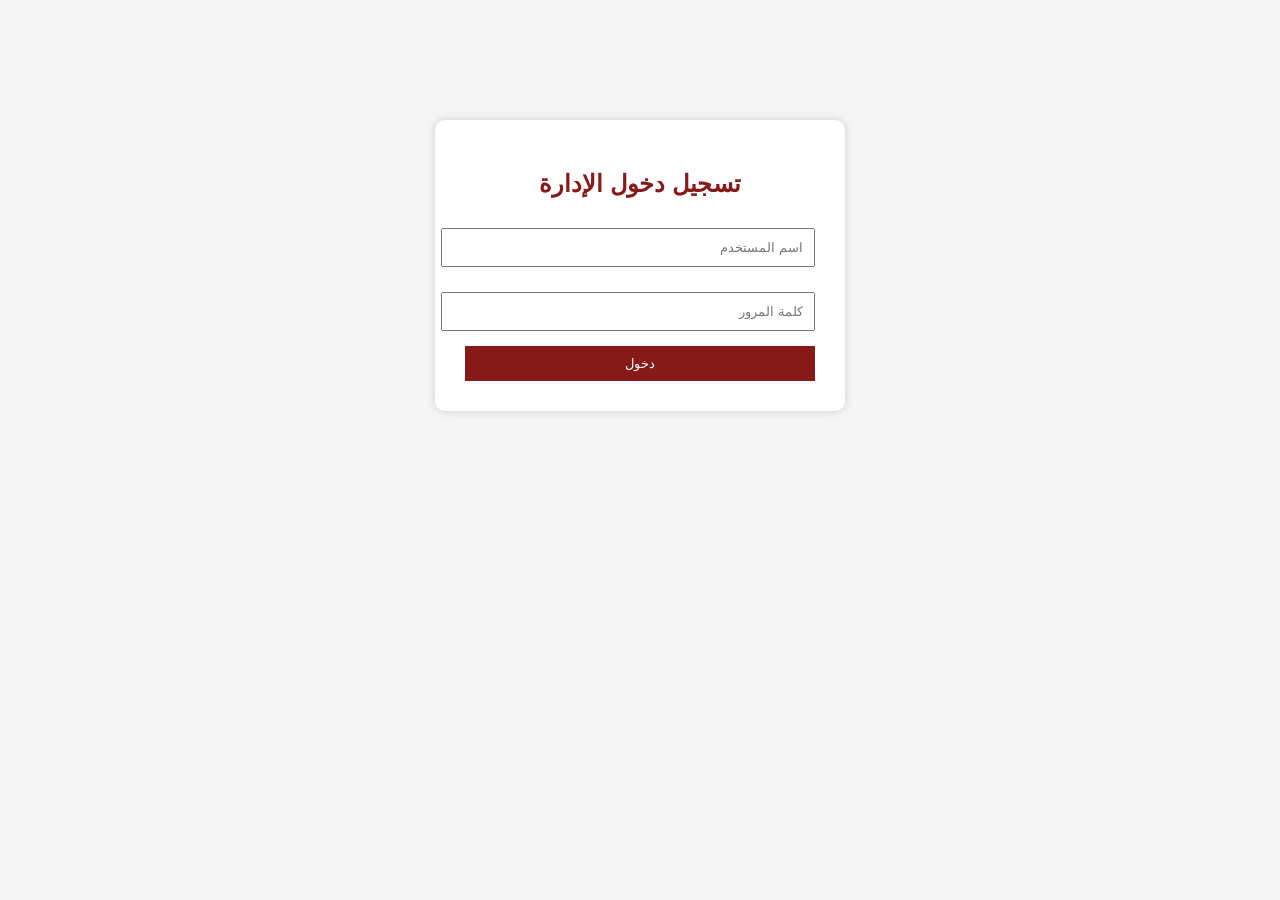
<file: admin.html>
<!DOCTYPE html>
<html lang="ar" dir="rtl">
<head>
<meta charset="UTF-8">
<title>إدارة طلبات التطوع</title>

<style>
body{
    font-family: Cairo, Arial, sans-serif;
    background:#f5f5f5;
    padding:20px;
}

h1{
    text-align:center;
    color:#871919;
}

.top-bar{
    display:flex;
    justify-content:space-between;
    align-items:center;
    margin-bottom:15px;
}

.search-box{
    width:300px;
    padding:10px;
    border:1px solid #ccc;
    border-radius:6px;
}

.logout{
    background:#871919;
    color:white;
    border:none;
    padding:10px 20px;
    border-radius:6px;
    cursor:pointer;
}

table{
    width:100%;
    border-collapse:collapse;
    background:white;
    font-size:14px;
}

th{
    background:#871919;
    color:white;
    padding:10px;
}

td{
    border:1px solid #ddd;
    padding:8px;
    text-align:center;
}

.accept,
.reject,
.delete,
.print{
    color:white;
    border:none;
    padding:6px 10px;
    cursor:pointer;
    border-radius:5px;
    margin:2px;
}

.accept{ background:green; }
.reject{ background:#b00020; }
.delete{ background:#333; }
.print{ background:#d4af37; color:#000; }

.cv-link{
    color:#871919;
    font-weight:bold;
    text-decoration:none;
}

.accepted{ color:green; font-weight:bold; }
.rejected{ color:red; font-weight:bold; }
.pending{ color:orange; font-weight:bold; }
</style>
</head>

<body>

<script>
if(localStorage.getItem("adminLogin") !== "true"){
    window.location.href = "login.html";
}
</script>

<div class="top-bar">
    <button class="logout" onclick="logout()">تسجيل خروج</button>
    <input 
        type="text" 
        id="searchInput" 
        class="search-box" 
        placeholder="ابحث بالاسم أو الهوية أو الجوال"
        onkeyup="searchRequests()"
    >
</div>

<h1>إدارة طلبات التطوع</h1>

<table>
    <thead>
        <tr>
            <th>الاسم</th>
            <th>رقم الهوية</th>
            <th>الجوال</th>
            <th>الجامعة</th>
            <th>المعدل</th>
            <th>العنوان</th>
            <th>التخصص</th>
            <th>القسم</th>
            <th>تاريخ التقديم</th>
            <th>السيرة الذاتية</th>
            <th>الحالة</th>
            <th>الإجراء</th>
        </tr>
    </thead>

    <tbody id="requestsTable"></tbody>
</table>

<script>
let allRequests = [];

fetch("/requests")
.then(res => res.json())
.then(requests => {
    allRequests = requests;
    displayRequests(allRequests);
});

function displayRequests(requests){
    const table = document.getElementById("requestsTable");
    table.innerHTML = "";

    requests.forEach((req,index)=>{
        let statusText = "قيد المراجعة";
        let statusClass = "pending";

        if(req.status === "accepted"){
            statusText = "مقبول";
            statusClass = "accepted";
        }

        if(req.status === "rejected"){
            statusText = "مرفوض";
            statusClass = "rejected";
        }

        let cv = "لا يوجد ملف";

        if(req.attachment){
            cv = `<a class="cv-link" href="/uploads/${req.attachment}" target="_blank">عرض الملف</a>`;
        }

        table.innerHTML += `
        <tr>
            <td>${req.full_name || ""}</td>
            <td>${req.national_id || ""}</td>
            <td>${req.phone || ""}</td>
            <td>${req.university || ""}</td>
            <td>${req.gpa || ""}</td>
            <td>${req.address || ""}</td>
            <td>${req.specialization || ""}</td>
            <td>${req.department || ""}</td>
            <td>${req.created_at || ""}</td>
            <td>${cv}</td>
            <td class="${statusClass}">${statusText}</td>
            <td>
                <button class="accept" onclick="changeStatus(${index},'accepted')">قبول</button>
                <button class="reject" onclick="changeStatus(${index},'rejected')">رفض</button>
                <button class="delete" onclick="deleteRequest(${index})">حذف</button>
                <button class="print" onclick="printRequest(${index})">طباعة</button>
            </td>
        </tr>
        `;
    });
}

function searchRequests(){
    const keyword = document.getElementById("searchInput").value.toLowerCase();

    const filtered = allRequests.filter(req =>
        (req.full_name || "").toLowerCase().includes(keyword) ||
        (req.national_id || "").toLowerCase().includes(keyword) ||
        (req.phone || "").toLowerCase().includes(keyword)
    );

    displayRequests(filtered);
}

function changeStatus(index,status){
    fetch("/update-status",{
        method:"POST",
        headers:{ "Content-Type":"application/json" },
        body:JSON.stringify({ index:index, status:status })
    })
    .then(()=> location.reload());
}

function deleteRequest(index){
    if(!confirm("هل أنت متأكد من حذف هذا الطلب؟")){
        return;
    }

    fetch("/delete-request",{
        method:"POST",
        headers:{ "Content-Type":"application/json" },
        body:JSON.stringify({ index:index })
    })
    .then(()=> location.reload());
}

function printRequest(index){
    const req = allRequests[index];

    let printWindow = window.open("", "_blank");

    printWindow.document.write(`
        <html dir="rtl">
        <head>
            <title>طباعة طلب التطوع</title>
            <style>
                body{
                    font-family: Arial;
                    padding:30px;
                    direction:rtl;
                }
                h2{
                    text-align:center;
                    color:#871919;
                }
                table{
                    width:100%;
                    border-collapse:collapse;
                    margin-top:20px;
                }
                td{
                    border:1px solid #000;
                    padding:10px;
                }
                .title{
                    font-weight:bold;
                    background:#eee;
                    width:30%;
                }
            </style>
        </head>
        <body>
            <h2>طلب تطوع في بلدية المغازي</h2>

            <table>
                <tr><td class="title">الاسم</td><td>${req.full_name || ""}</td></tr>
                <tr><td class="title">رقم الهوية</td><td>${req.national_id || ""}</td></tr>
                <tr><td class="title">الجوال</td><td>${req.phone || ""}</td></tr>
                <tr><td class="title">المؤهل العلمي</td><td>${req.qualification || ""}</td></tr>
                <tr><td class="title">الجامعة</td><td>${req.university || ""}</td></tr>
                <tr><td class="title">المعدل</td><td>${req.gpa || ""}</td></tr>
                <tr><td class="title">العنوان</td><td>${req.address || ""}</td></tr>
                <tr><td class="title">التخصص</td><td>${req.specialization || ""}</td></tr>
                <tr><td class="title">القسم المراد التطوع به</td><td>${req.department || ""}</td></tr>
                <tr><td class="title">المدة الزمنية</td><td>${req.duration || ""}</td></tr>
                <tr><td class="title">أسباب التطوع</td><td>
                    1- ${req.reason1 || ""}<br>
                    2- ${req.reason2 || ""}<br>
                    3- ${req.reason3 || ""}
                </td></tr>
                <tr><td class="title">المهارات والخبرات</td><td>${req.skills || ""}</td></tr>
                <tr><td class="title">المعرفون</td><td>
                    1- ${req.reference1 || ""}<br>
                    2- ${req.reference2 || ""}
                </td></tr>
                <tr><td class="title">توقيع مقدم الطلب</td><td>${req.signature_name || ""}</td></tr>
                <tr><td class="title">تاريخ التقديم</td><td>${req.created_at || ""}</td></tr>
            </table>
        </body>
        </html>
    `);

    printWindow.document.close();
    printWindow.print();
}

function logout(){
    localStorage.removeItem("adminLogin");
    window.location.href = "login.html";
}
</script>

</body>
</html>
</file>
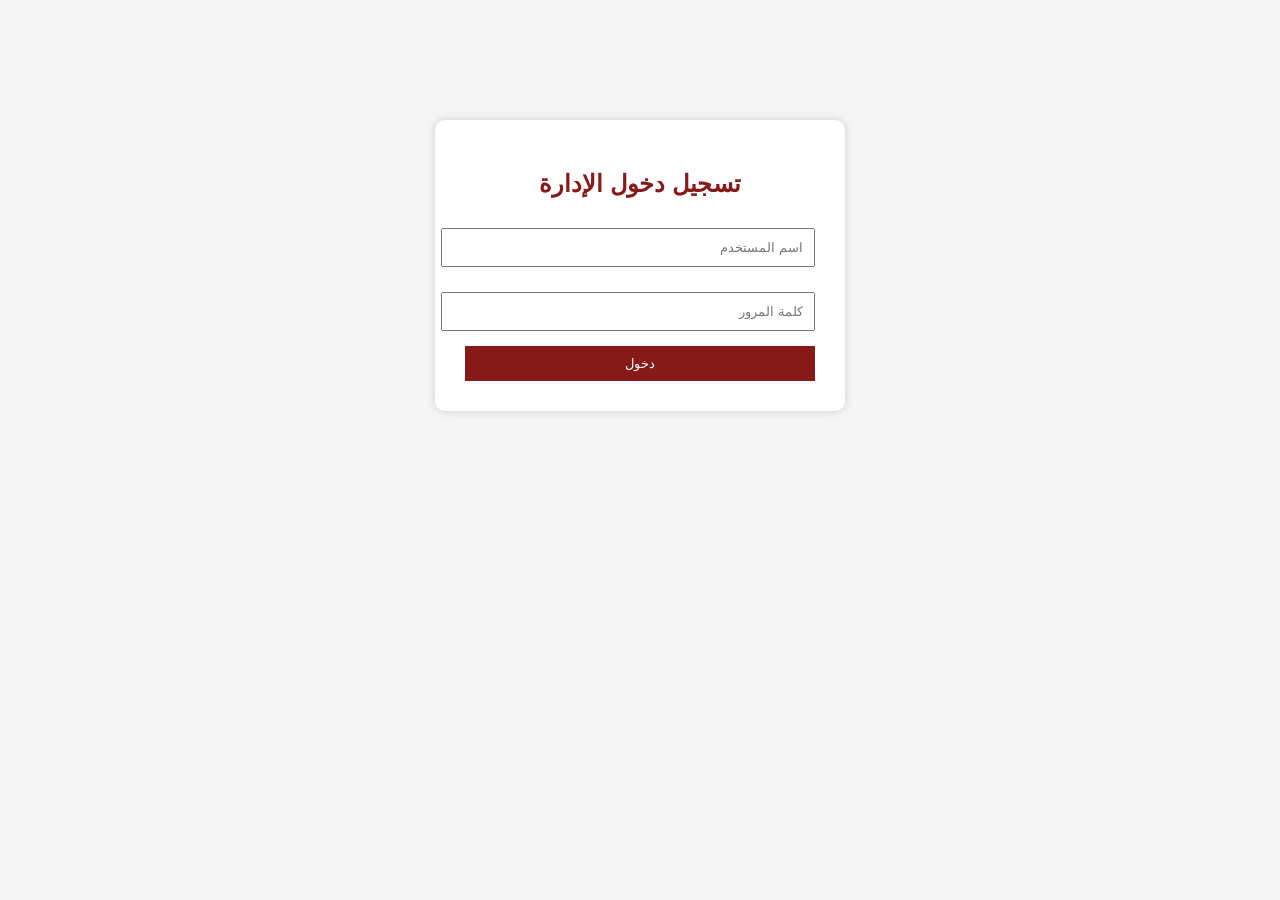
<file: login.html>
<!DOCTYPE html>
<html lang="ar" dir="rtl">
<head>
<meta charset="UTF-8">
<title>تسجيل دخول الإدارة</title>

<style>
body{
    font-family: Arial;
    background:#f5f5f5;
}

.login-box{
    width:350px;
    margin:120px auto;
    background:white;
    padding:30px;
    border-radius:10px;
    box-shadow:0 0 10px #ccc;
}

h2{
    text-align:center;
    color:#871919;
}

input{
    width:100%;
    padding:10px;
    margin-top:10px;
    margin-bottom:15px;
}

button{
    width:100%;
    padding:10px;
    background:#871919;
    color:white;
    border:none;
    cursor:pointer;
}
</style>

</head>
<body>

<div class="login-box">

<h2>تسجيل دخول الإدارة</h2>

<input type="text" id="username" placeholder="اسم المستخدم">

<input type="password" id="password" placeholder="كلمة المرور">

<button onclick="login()">دخول</button>

</div>

<script>

function login(){

    let user = document.getElementById("username").value;
    let pass = document.getElementById("password").value;

    if(user === "admin" && pass === "123456"){
    localStorage.setItem("adminLogin", "true");
    window.location.href = "admin.html";
}
else{
    alert("بيانات الدخول غير صحيحة");
}

}

</script>

</body>
</html>
</file>
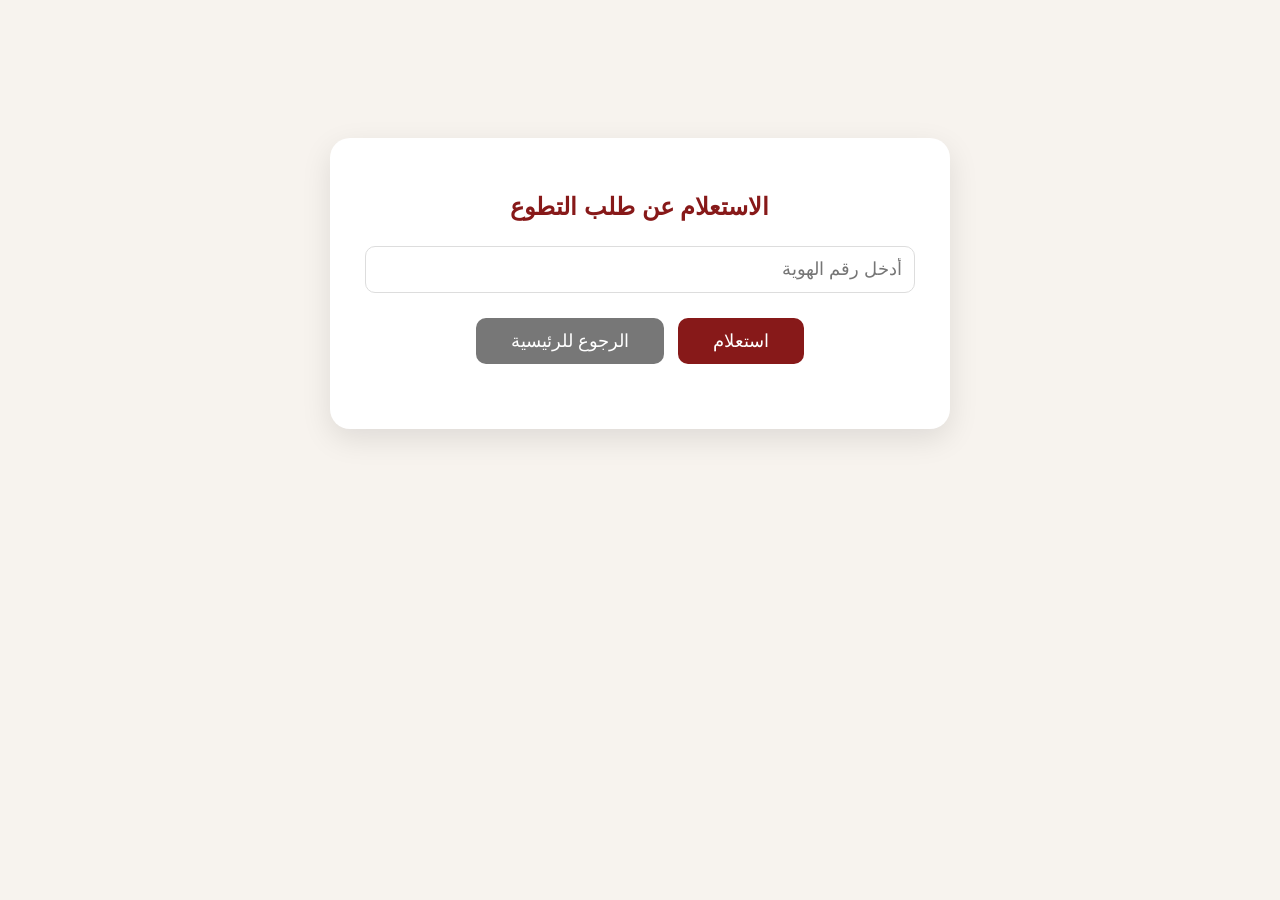
<file: status.html>
<!DOCTYPE html>
<html lang="ar" dir="rtl">
<head>
<meta charset="UTF-8">
<title>الاستعلام عن طلب التطوع</title>

<style>
body{
    font-family:Cairo, Arial, sans-serif;
    background:#f7f3ee;
    direction:rtl;
    padding:30px;
}

.box{
    max-width:550px;
    margin:100px auto;
    background:white;
    padding:35px;
    border-radius:20px;
    box-shadow:0 10px 30px rgba(0,0,0,.1);
    text-align:center;
}

h2{
    color:#871919;
    margin-bottom:25px;
}

input{
    width:100%;
    padding:12px;
    font-size:18px;
    border:1px solid #ddd;
    border-radius:10px;
    margin-bottom:20px;
    box-sizing:border-box;
}

button{
    background:#871919;
    color:white;
    border:none;
    padding:12px 35px;
    border-radius:10px;
    font-size:18px;
    cursor:pointer;
    margin:5px;
}

.back-btn{
    background:#777;
}

.result{
    margin-top:25px;
    font-size:18px;
    font-weight:bold;
    text-align:right;
    line-height:2;
}

.info-card{
    background:#f7f3ee;
    padding:15px;
    border-radius:12px;
    border-right:5px solid #871919;
}
</style>
</head>

<body>

<div class="box">
    <h2>الاستعلام عن طلب التطوع</h2>

    <input type="text" id="nationalId" placeholder="أدخل رقم الهوية">

    <button onclick="checkStatus()">استعلام</button>

    <button class="back-btn" onclick="window.location.href='index.html'">
        الرجوع للرئيسية
    </button>

    <div id="result" class="result"></div>
</div>

<script>
function checkStatus(){
    const nationalId = document.getElementById("nationalId").value.trim();
    const result = document.getElementById("result");

    if(nationalId === ""){
        result.style.color = "red";
        result.innerHTML = "يرجى إدخال رقم الهوية";
        return;
    }

    fetch("/check-status/" + nationalId)
    .then(res => res.json())
    .then(data => {
        if(!data.found){
            result.style.color = "red";
            result.innerHTML = "لا يوجد طلب مسجل بهذا الرقم";
            return;
        }

        let statusText = "";

        if(data.status === "accepted"){
            statusText = "مقبول";
        }
        else if(data.status === "rejected"){
            statusText = "مرفوض";
        }
        else{
            statusText = "قيد المراجعة";
        }

        result.style.color = "#333";

        result.innerHTML = `
            <div class="info-card">
                <p><strong>الاسم:</strong> ${data.full_name || "غير متوفر"}</p>
                <p><strong>رقم الهوية:</strong> ${data.national_id || "غير متوفر"}</p>
                <p><strong>التخصص:</strong> ${data.department || "غير متوفر"}</p>
                <p><strong>حالة الطلب:</strong> ${statusText}</p>
                <p><strong>تاريخ الطلب:</strong> ${data.created_at || "غير متوفر"}</p>
            </div>
        `;
    })
    .catch(error => {
        result.style.color = "red";
        result.innerHTML = "حدث خطأ أثناء الاستعلام";
        console.log(error);
    });
}
</script>

</body>
</html>
</file>
